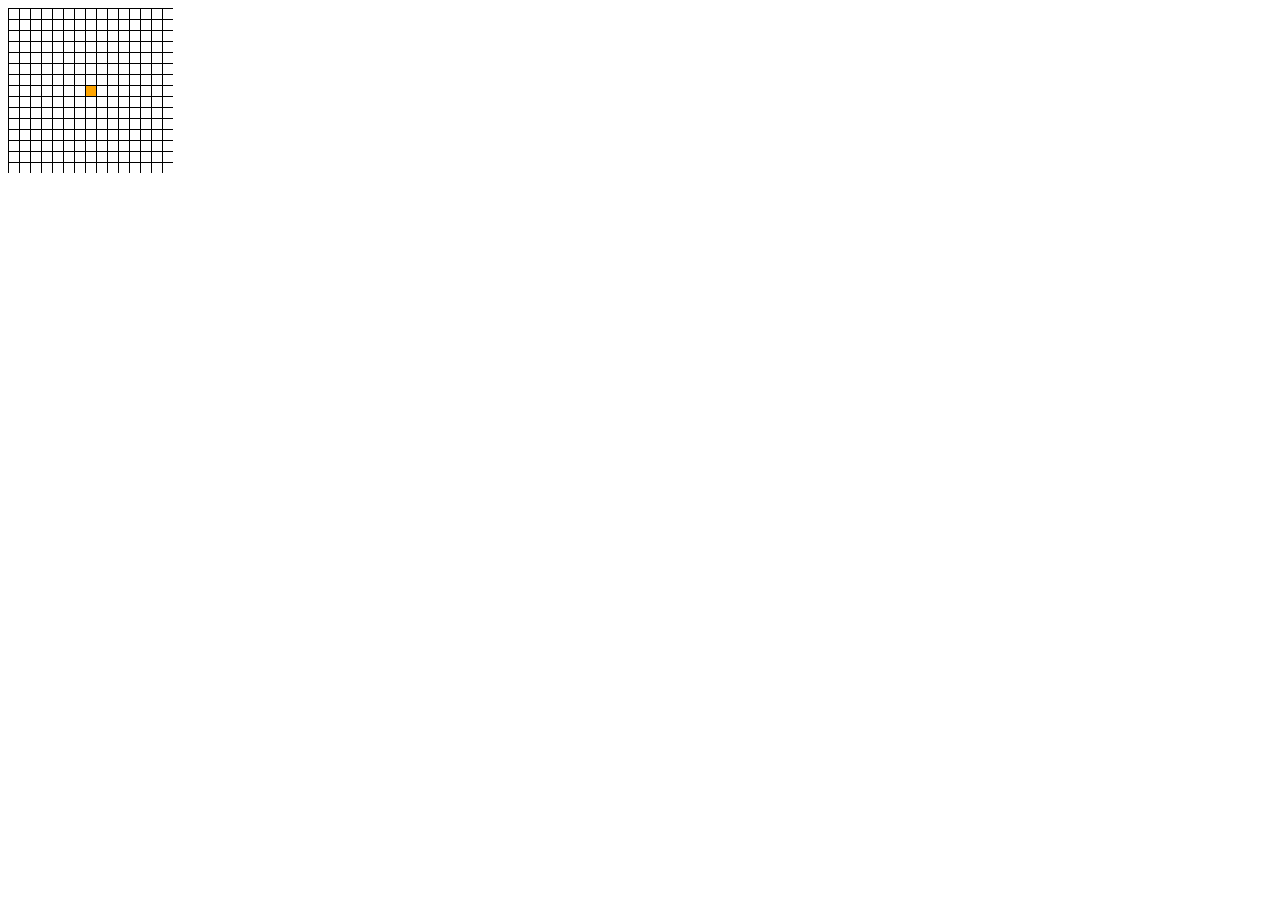
<file: snake/index.html>
<!DOCTYPE html>
<html>
  <head>
    <meta charset="utf-8">
    <title>Snake</title>
    <link rel="stylesheet" type="text/css" href="snake.css">
  </head>
  <body>
    <script src="jquery-2.1.1.js"></script>
    <script src="board.js"></script>
    <script src="snake.js"></script>
    <script src="snake-view.js"></script>

    <div id='board'>
    </div>
    
    <script>
      var view = new window.SnakeGame.View($('#board'), 15);
      
    </script>
    
  </body>
</html>
</file>
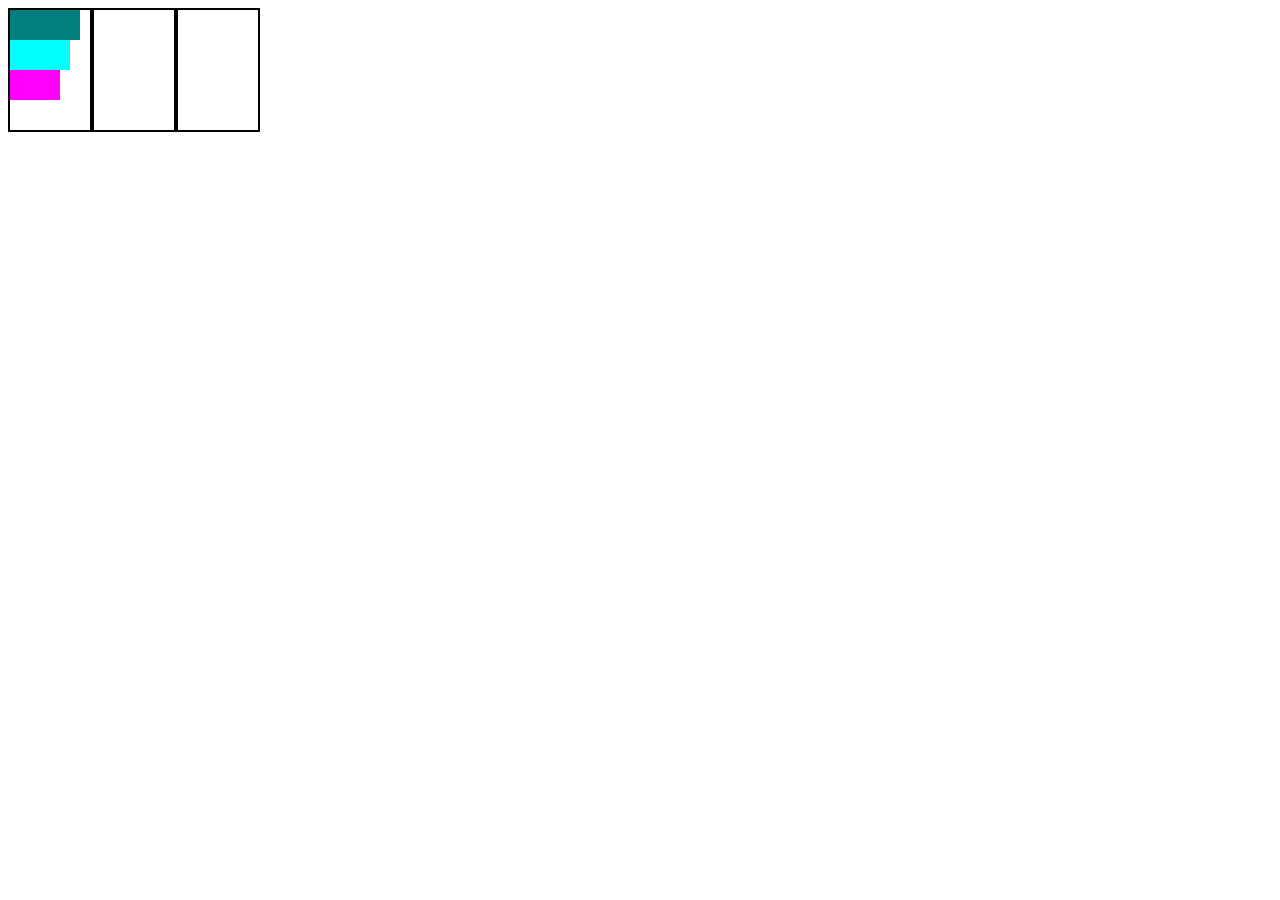
<file: hanoi.js-gh-pages/skeleton/html/index.html>
<!DOCTYPE html>
<html>
  <head>
    <meta charset="utf-8">
    <title>Towers of Hanoi</title>
    <link rel="stylesheet" type="text/css" href="../css/hanoi.css">
  </head>
  <body>
    <script src="../js/jquery-2.1.1.js"></script>
    <!-- Whackjobs at GithubPages don't understand symlinks... -->
    <script src="../../hanoi-core-solution/hanoi-core.js"></script>
    <script src="../js/hanoi-view.js"></script>

    <div id='board'>
    </div>
    
    <script>
      var view = new window.Hanoi.View($('#board'));
    </script>
    
  </body>
</html>
</file>
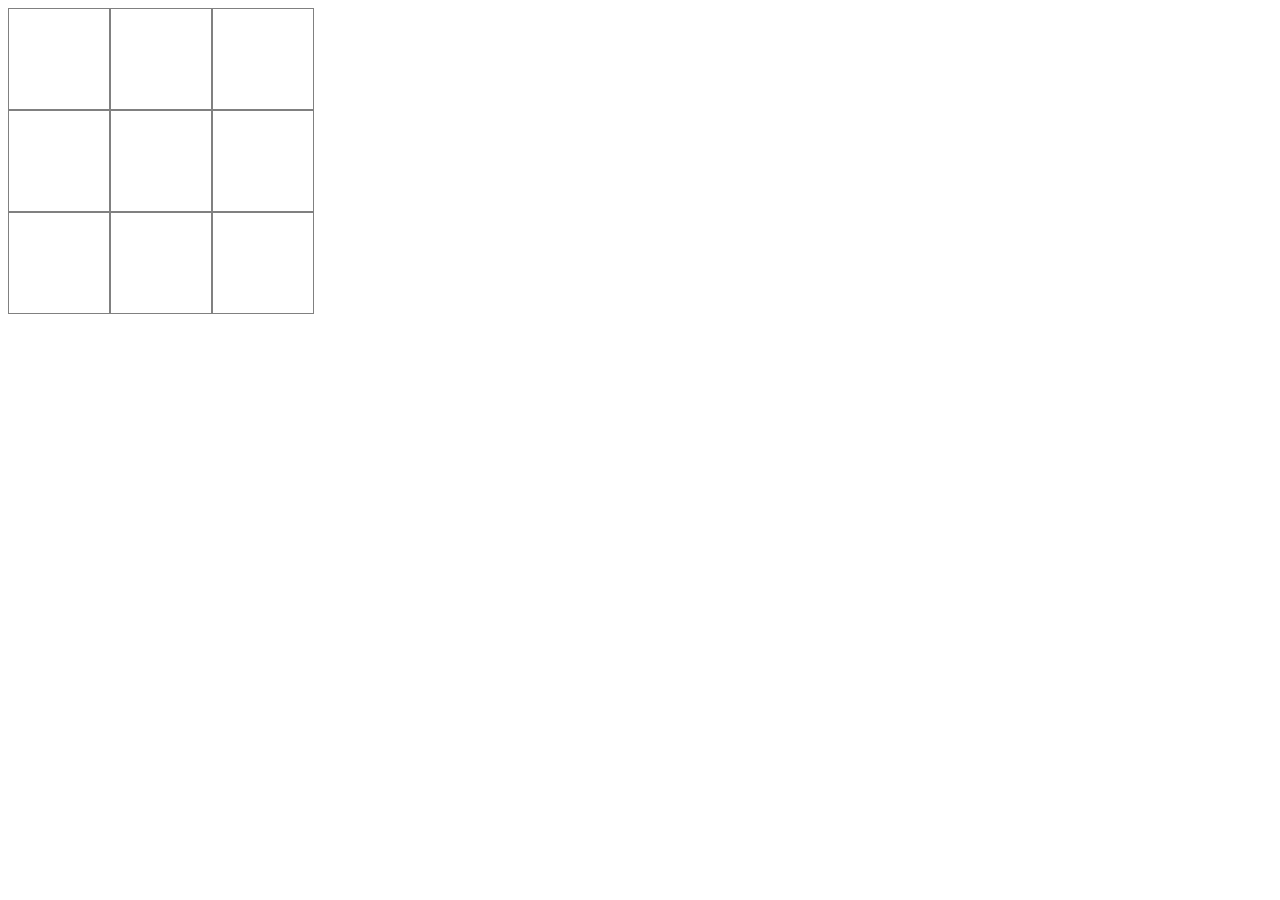
<file: ttt.js-gh-pages/skeleton/html/index.html>
<!DOCTYPE html>
<html>
  <head>
    <meta charset="utf-8">
    <title>Tic Tac Toe</title>
    <link rel="stylesheet" type="text/css" href="../css/ttt.css">
  </head>
  <body>
    <script src="../js/jquery-2.1.1.js"></script>
    <!-- Whackjobs at GithubPages don't understand symlinks... -->
    <script src="../../ttt-core-solution/ttt-core.js"></script>
    <script src="../js/ttt-view.js"></script>

    <div id='board'>
    </div>
    
    <script>
      var view = new window.TTT.View($('#board'));
    </script>
    
  </body>
</html>
</file>
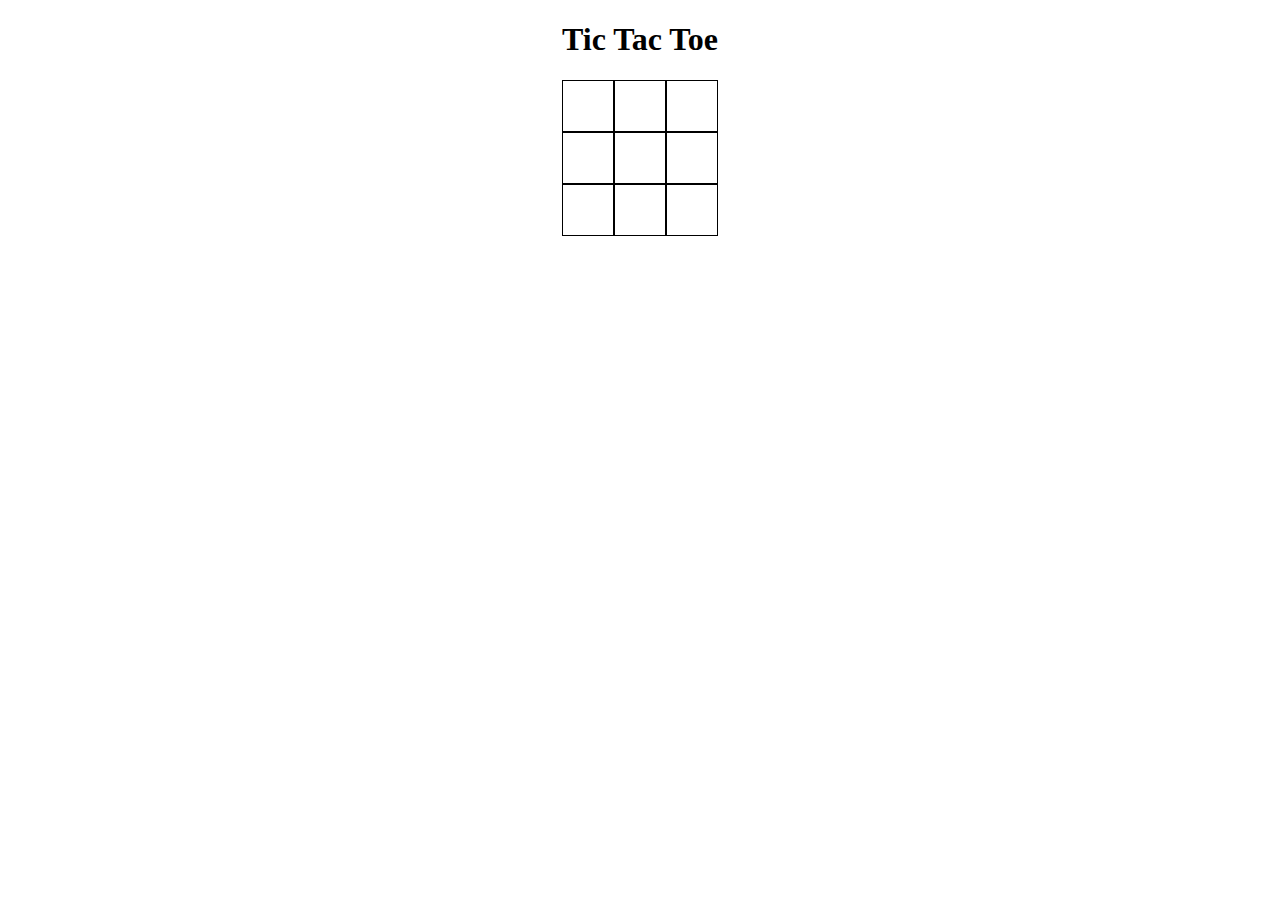
<file: ttt.js-gh-pages/solution/html/index.html>
<!DOCTYPE html>
<html>
  <head>
    <meta charset="utf-8">
    <title>Tic Tac Toe</title>
    <link rel="stylesheet" type="text/css" href="../css/ttt.css">
  </head>

  <body>
    <h1>Tic Tac Toe</h1>
    <div class="ttt">
      <div class="board"></div>
      <div class="win-message">Winner!</div>
      <div class="draw-message">Draw!</div>
    </div>

    <script src="../js/jquery-2.1.1.js"></script>
    <!-- Whackjobs at GithubPages don't understand symlinks... -->
    <script src="../../ttt-core-solution/ttt-core.js"></script>
    <script src="../js/ttt-view.js"></script>

    <script>
      $(function () {
        new TTT.View(new TTT.Game(), $("div.ttt"));;
      });
    </script>
  </body>
</html>
</file>
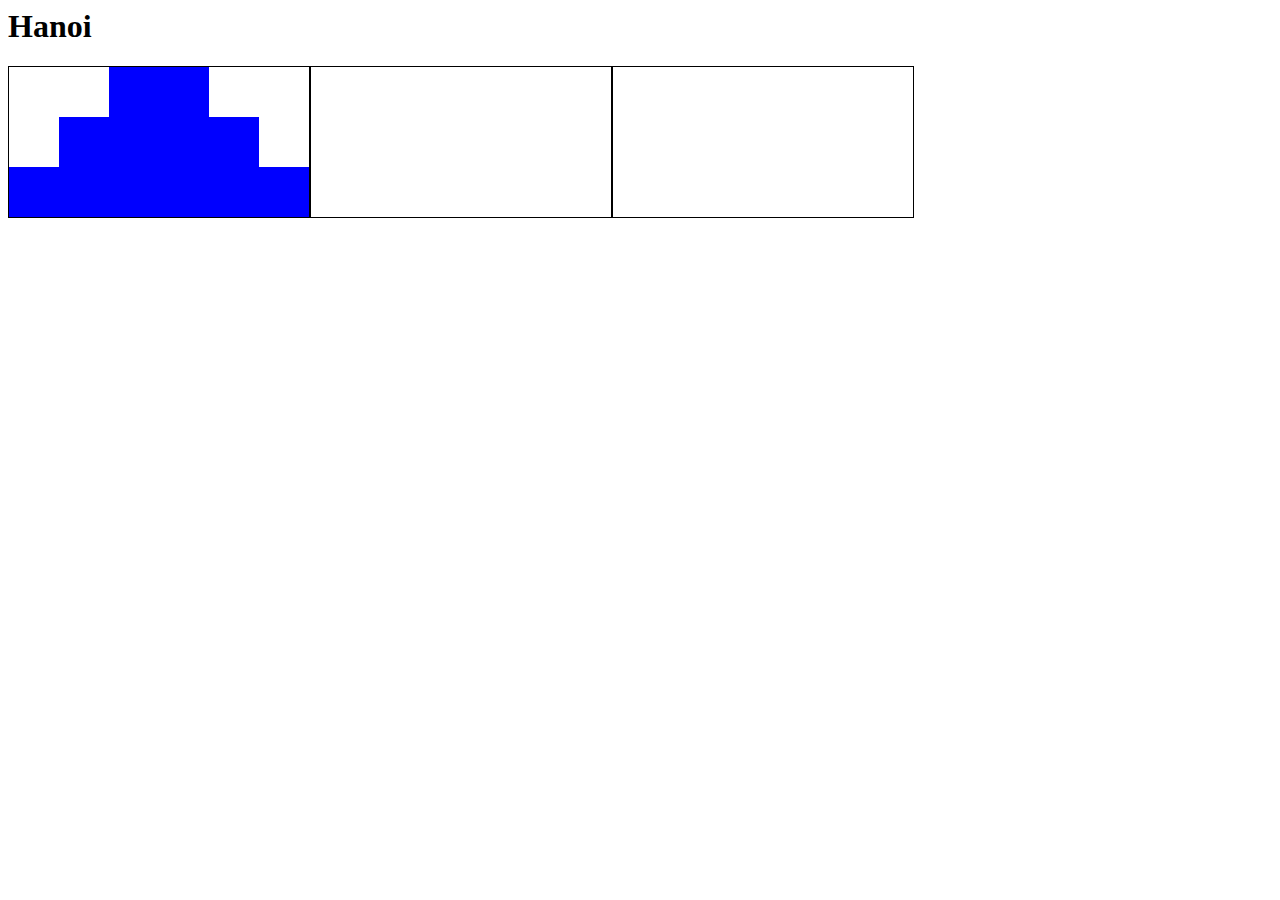
<file: hanoi.js-gh-pages/solution/html/hanoi.html>
<html>
  <head>
    <link rel="stylesheet" type="text/css" href="../css/hanoi.css">

    <script type="text/javascript" src="../js/jquery-2.1.1.js"></script>
    <script type="text/javascript" src="../../hanoi-core-solution/hanoi-core.js"></script>
    <script type="text/javascript" src="../js/hanoi-view.js"></script>
  </head>

  <body>
    <h1>Hanoi</h1>
    <div class="hanoi"></div>

    <script>
      (function () {
        new Hanoi.View(new Hanoi.Game(), $("div.hanoi"));
      })();
    </script>
 </body>
</html>
</file>
<file: snake/snake.css>
.tile {
  width: 10px;
  height: 10px;
  border-left: 1px solid black;
  border-top: 1px solid black;
  float: left;
  background: white;
}

#board {
  width: 170px;
}
</file>
<file: hanoi.js-gh-pages/skeleton/css/hanoi.css>
.disc {
  height: 30px;
}

#a {
  width: 50px;
  background: fuchsia;
}

#b {
  width: 60px;
  background: cyan;
}

#c {
  width: 70px;
  background: teal;
}

.tower {
  height: 120px;
  width: 80px;
  border: 2px solid black;
  float: left;
}

#board {
}
</file>
<file: ttt.js-gh-pages/skeleton/css/ttt.css>
.clearfix:after {
  content: "";
  display: table;
  clear: both;
}

.cell {
  float: left;
  border: 1px solid gray;
  width: 100px;
  height: 100px;
  background: white;
}

#board {
  width: 310px;
}
</file>
<file: ttt.js-gh-pages/solution/css/ttt.css>
h1 {
  text-align: center;
}

.ttt {
  width: 156px;
  margin-left: auto;
  margin-right: auto;
}

.ttt div.win-message {
  display: none;
}

.ttt div.draw-message {
  display: none;
}

.ttt.winner-x div.win-message {
  display: block;
  background-color: green;
}

.ttt.winner-o div.win-message {
  display: block;
  background-color: red;
}

.ttt.draw div.draw-message {
  display: block;
}

.row {
  margin: 0;
  padding: 0;
}

.cell {
  display: inline-block;
  /* Why?? */
  vertical-align: top;

  width: 50px;
  height: 50px;

  border: 1px solid black;
  margin: 0;
  padding: 0;
}

.cell.player-x {
  background-color: green;
}

.cell.player-o {
  background-color: red;
}

.cell:hover:not(.player-x):not(.player-o) {
  background-color: yellow;
}
</file>
<file: hanoi.js-gh-pages/solution/css/hanoi.css>
div.tower {
  float: left;
  border: 1px solid black;
  height: 150px;
  width: 300px;
}

div.tower.selected {
  background-color: red;
}

div.disk {
  margin: auto;
  background-color: blue;
  height: 50px;
}

div.disk.fake {
  background-color: transparent;
}

div.disk-1 {
  width: 100px;
}

div.disk-2 {
  width: 200px;
}

div.disk-3 {
  width: 300px;
}
</file>
